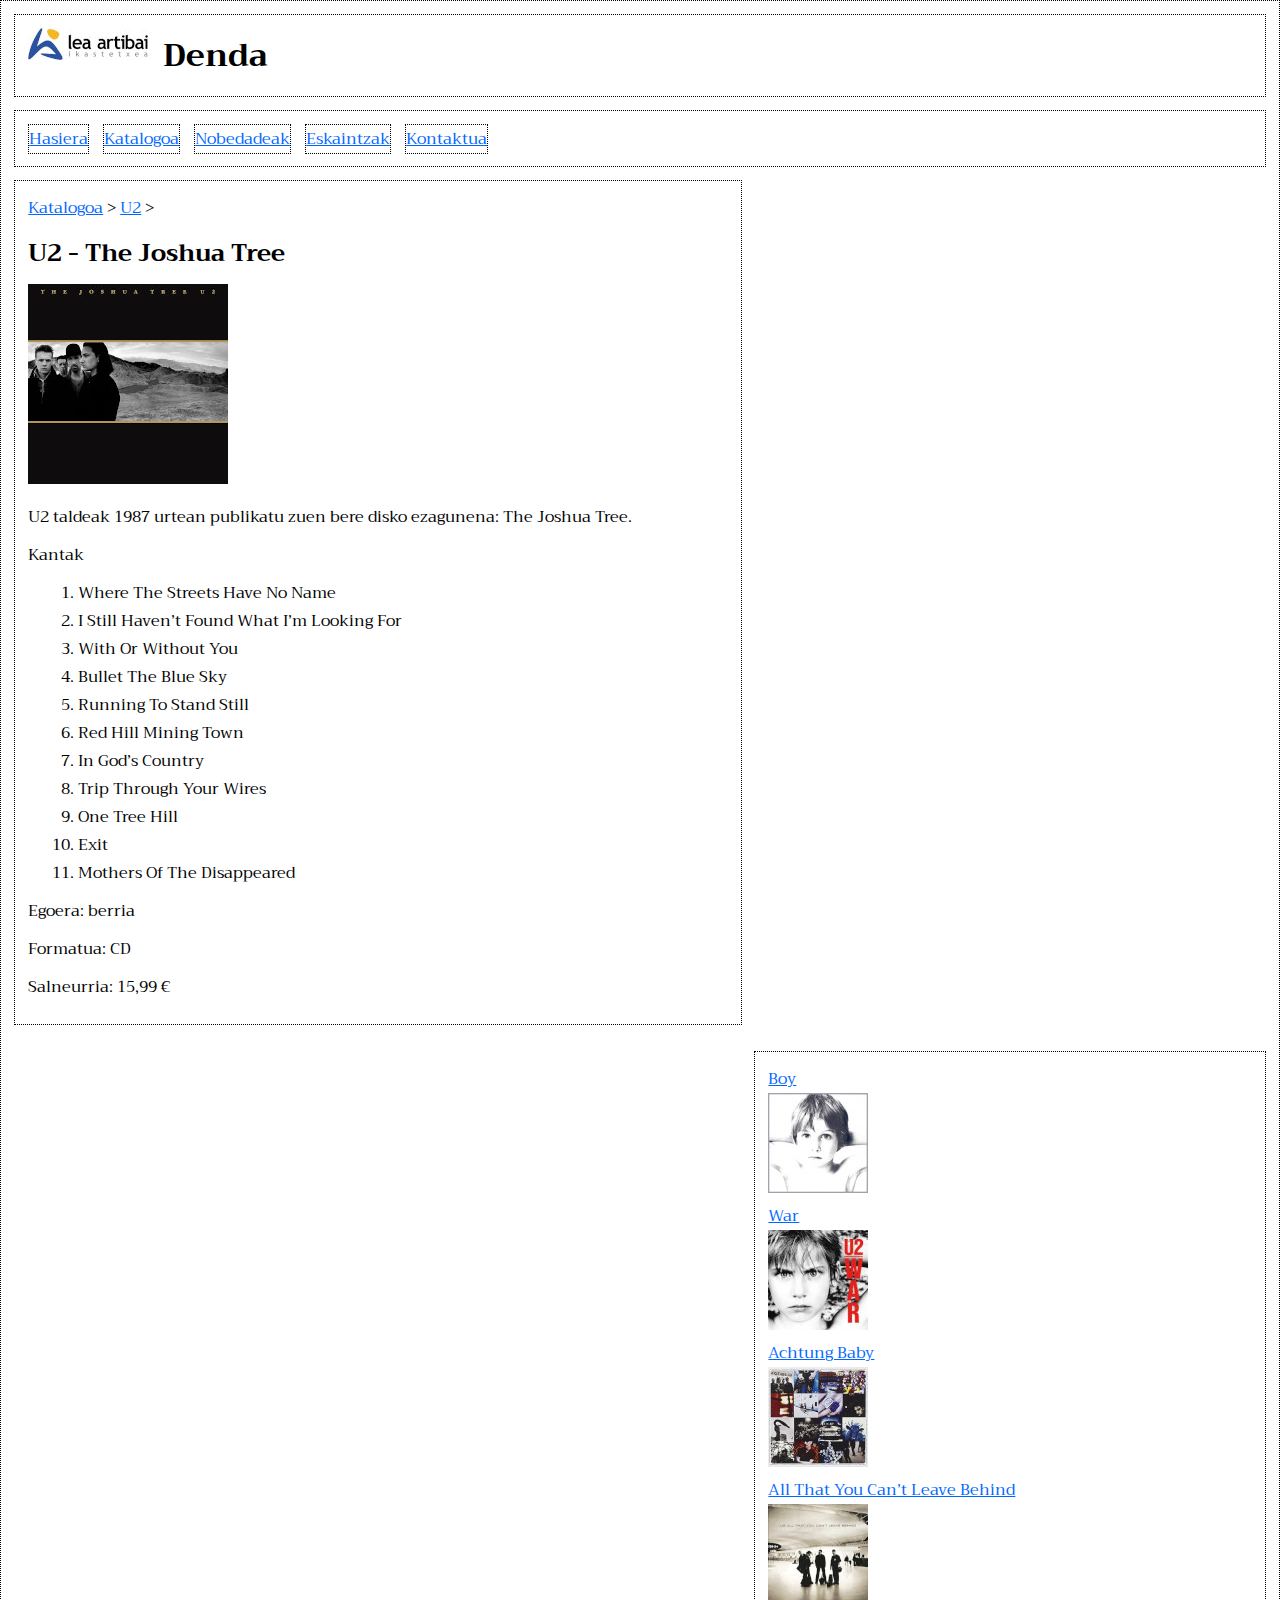
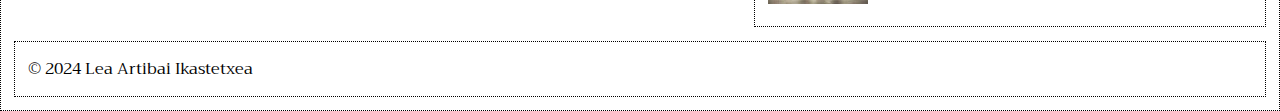
<file: u2-the_joshua_tree.html>
<!doctype html>
<html>
	<head>
		<title>U2 - The Joshua Tree</title>
		<meta name="viewport" content="width=device-width, initial-scale=1.0">
		<link rel="stylesheet" href="css/diskoa.css">
		<link rel="stylesheet" href="https://fonts.googleapis.com/css?family=Trirong">    
	</head>
	<body>
		<header>
			<img src="img/logoa.jpg" alt="logoa">
			<h1>Denda</h1>
		</header>
		<nav>
			<ul>
				<li><a href="">Hasiera</a></li>
				<li><a href="">Katalogoa</a></li>
				<li><a href="">Nobedadeak</a></li>
				<li><a href="">Eskaintzak</a></li>
				<li><a href="">Kontaktua</a></li>
			</ul>
		</nav>
		<main>
			<p><a href="">Katalogoa</a> &gt; <a href="">U2</a> &gt;</p>
			<h2>U2 - The Joshua Tree</h2>
			<img src="img/u2-the_joshua_tree_200x200.jpg" alt="U2 - The Joshua Tree">
			<p>U2 taldeak 1987 urtean publikatu zuen bere disko ezagunena: The Joshua Tree.</p>
			<p>Kantak</p>
			<ol>
				<li>Where The Streets Have No Name</li>
				<li>I Still Haven&rsquo;t Found What I&rsquo;m Looking For</li>
				<li>With Or Without You</li>
				<li>Bullet The Blue Sky</li>
				<li>Running To Stand Still</li>
				<li>Red Hill Mining Town</li>
				<li>In God&rsquo;s Country</li>
				<li>Trip Through Your Wires</li>
				<li>One Tree Hill</li>
				<li>Exit</li>
				<li>Mothers Of The Disappeared</li>
			</ol>
			<p>Egoera: berria</p>
			<p>Formatua: CD</p>
			<p>Salneurria: 15,99 &euro;</p>
		</main>
		<aside>
			<dl>
				<dt><a href="">Boy</a></dt>
				<dd><img src="img/u2-boy_100x100.jpg" alt="U2 - Boy"></dd>
				<dt><a href="">War</a></dt>
				<dd><img src="img/u2-war_100x100.jpg" alt="U2 - War"></dd>
				<dt><a href="">Achtung Baby</a></dt>
				<dd><img src="img/u2-achtung_baby_100x100.jpg" alt="U2 - Achtung Baby"></dd>
				<dt><a href="">All That You Can&rsquo;t Leave Behind</a></dt>
				<dd><img src="img/u2-all_that_you_can_t_leave_behind_100x100.jpg" alt="U2 - All That You Can&rsquo;t Leave Behind"></dd>
			</dl>
		</aside>
		<footer>
			<p>&copy; 2024 Lea Artibai Ikastetxea</p>
		</footer>
	</body>
</html>
</file>
<file: css/diskoa.css>
* { padding: 0; margin: 0; }
html {
  font-family: "Trirong", Arial, Helvetica, sans-serif;
}	
body {
	border: 1px dotted black;
	max-width: 1462px;
	margin: 0 auto;
}
header {
	border: 1px dotted black;
	/*margin: 15px;*/
	margin: 1.02599179207%;
	/*padding: 15px;*/
	padding: 1.02599179207%;
	/*width: 1400px;*/
	width: 95.7592339261%;
}
header img {
	float: left;
	margin-right: 15px;
}
nav {
	border: 1px dotted black;
	/*margin: 15px;*/
	margin: 1.02599179207%;
	margin-bottom: 0;
	/*padding: 15px;*/
	padding: 1.02599179207%;
	/*width: 1400px;*/
	width: 95.7592339261%
}
nav li {
	border: 1px dotted black;
	margin-right: 10px;
	display: inline;
}
main {
	border: 1px dotted black;
	/*margin: 15px;*/
	margin: 1.02599179207%;
	/*padding: 15px;*/
	padding: 1.02599179207%;
	/*width: 800px;*/
	width: 54.7195622435%;
	float: left;
}
aside {
	border: 1px dotted black;
	/*margin: 15px;*/
	margin: 1.02599179207%;
	margin-left: 0;
	/*padding: 15px;*/
	padding: 1.02599179207%;
	/*width: 553px;*/
	width: 37.8248974008%;
	float: right;
}
footer {
	border: 1px dotted black;
	/*margin: 15px;*/
	margin: 1.02599179207%;
	/*padding: 15px;*/
	padding: 1.02599179207%;
	/*width: 1400px;*/
	width: 95.7592339261%;
	clear: both;
}
a {
	color: #06f;
}
main h2 {
	margin-bottom: 10px;
}
main p {
	margin-bottom: 10px;
}
main ol {
	margin-bottom: 10px;
}
main li {
	margin-left: 50px;
}
main img {
	margin-bottom: 10px;
}
</file>
